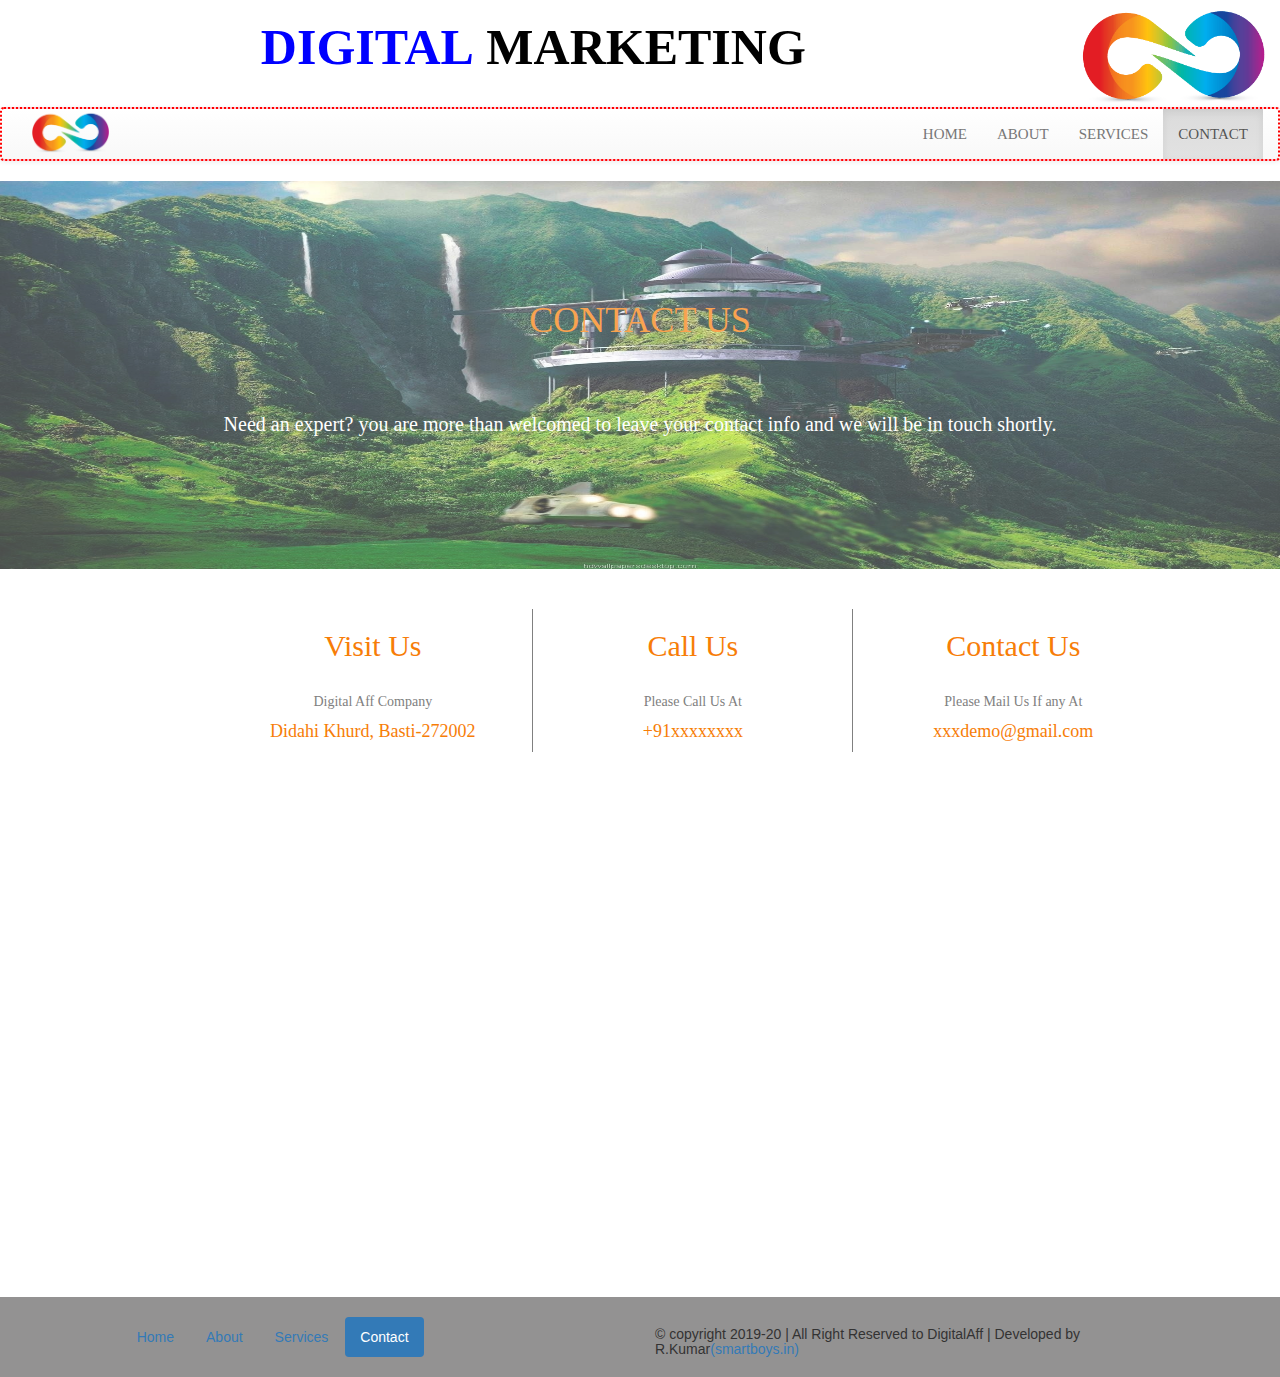
<file: contact.html>
﻿<!DOCTYPE html>
<html xmlns="http://www.w3.org/1999/xhtml">
<head>
   
    <meta charset="utf-8" />
    <meta http-equiv="X-UA-Compatible" content="IE-edge" />
    <meta name="viewport" content="width=device-width, initial-sacale=1" />
    <script src="js/jquery-3.3.1.js"></script>
    <link href="css/bootstrap.css" rel="stylesheet" />
    <link href="css/gencss.css" rel="stylesheet" />
    <link href="css/bootstrap-theme.css" rel="stylesheet" />
    <script src="js/bootstrap.js"></script>
 
        <script>
            var w1 = ["blue", "black", "green", "yellow", "tomato", "#0eaeff"];
            var w2 = ["black", "green", "yellow", "tomato", "#0eaeff", "blue"];
            j = 0;
            i = 0;
            function colchange() {
                word1.style.color = w1[j];
                j++;
                if (j == w1.length) {
                    j = 0;
                }
                word2.style.color = w2[i];
                i++;
                if (i == w2.length) {
                    i = 0;
                }
                window.setTimeout("colchange()", 2000);
            }
    </script>

    
    <title style="background-image:url(images/logo.png);">
        Digital Marketing->Contact</title>
    <link rel="icon" type="images/logo" href="images/logo.png" />
</head>
<body onload="colchange()">
    <div class="container-fluid">
        <div class="row">
             <div class="col-sm-10">
                <h1 style="font-size:50px; text-align:center; font-family:'Times New Roman' "><b id="word1">DIGITAL</b> <b id="word2">MARKETING</b></h1>
            </div>
            <div class="col-sm-2">
                <img src="images/logo.png" class="img-responsive" />
            </div>
            
        </div>
    </div>
    <div class="container-fluid">
        <div class="row">
            <nav class="navbar navbar-default ncolor">
  <div class="container-fluid">
    <!-- Brand and toggle get grouped for better mobile display -->
    <div class="navbar-header">
      <button type="button" class="navbar-toggle collapsed" data-toggle="collapse" data-target="#bs-example-navbar-collapse-1" aria-expanded="false">
        <span class="sr-only">Toggle navigation</span>
        <span class="icon-bar"></span>
        <span class="icon-bar"></span>
        <span class="icon-bar"></span>
      </button>
      <a class="navbar-brand" href="index.html"></a>
        <img src="images/logo.png" class="img-responsive" style="height:45px" />
    </div>

    <!-- Collect the nav links, forms, and other content for toggling -->
    <div class="collapse navbar-collapse" id="bs-example-navbar-collapse-1">
      
      <ul class="nav navbar-nav navbar-right" style="font-size:15px; font-family:'Times New Roman';">
        <li><a href="index.html">HOME</a></li>
          <li><a href="About Us.html">ABOUT</a></li>
          <li><a href="services.html">SERVICES</a></li>
          <li class="active"><a href="contact.html">CONTACT</a></li>
      </ul>
    </div><!-- /.navbar-collapse -->
  </div><!-- /.container-fluid -->
</nav>
        </div>
    </div>
    <!--menu end-->

    <div class="container-fluid">

        <div class="row"  style="background:url('images/contact.jpg');background-repeat:no-repeat;background-size:100% 100%;opacity:0.7;">
            
            <div class="col-sm-12"><br />
            <br /><br /><br /><br />
                <h1 style="text-align:center;font-family:'Times New Roman';color:#f77d07;">CONTACT US</h1><br />
            <br /><br />
                <p style="text-align:center;font-family:'Times New Roman';color:white;font-size:20px;">Need an expert? you are more than welcomed to leave your contact info and we will be in touch shortly.</p>
            <br /><br /><br /><br /><br /><br />
            </div>
            <br /><br /><br />
        </div>

    </div>
    <br /><br />
    <div class="container-fluid">
        <div class="row"  style="text-align:center;font-family:'Times New Roman';color:#f77d07;">
            <div class="col-sm-2"></div>
            <div class="col-sm-3" style="border-right:solid 1px #808080;">
               <h2>Visit Us</h2><br />
                <p style="color:#808080;">Digital Aff Company</p>
                <h4>Didahi Khurd, Basti-272002</h4>
            </div>
            <div class="col-sm-3" style="border-right:solid 1px #808080;">
                <h2>Call Us</h2><br />
                <p style="color:#808080;">Please Call Us At</p>
                <h4>+91xxxxxxxx</h4>
            </div>
            <div class="col-sm-3">
                <h2>Contact Us</h2><br />
                <p style="color:#808080;">Please Mail Us If any At</p>
                <h4>xxxdemo@gmail.com</h4>
            </div>
            <div class="col-sm-1"></div>
            <br />
        </div>
    </div>
    <br /><br />
    <div class="container-fluid">
        <div class="row">
            <div class="col-sm-12">
                <iframe src="https://www.google.com/maps/embed?pb=!1m18!1m12!1m3!1d56978.35955906591!2d82.71676428964597!3d26.803432553228145!2m3!1f0!2f0!3f0!3m2!1i1024!2i768!4f13.1!3m3!1m2!1s0x3990daa920256eb5%3A0xdfea9251f4223af6!2sBasti%2C+Uttar+Pradesh!5e0!3m2!1sen!2sin!4v1562137518440!5m2!1sen!2sin" style="border:0;width:100%;height:500px;"></iframe>
            </div>
        </div>
    </div>

    <div class="container-fluid">
        <div class="row" style="background-color:#939292;">
            <div class="col-sm-1"></div>
            <div class="col-sm-5">
                <br />
                <ul class="nav nav-pills">
                     <li role="presentation"><a href="index.html">Home</a></li>
                     <li role="presentation"><a href="About Us.html">About</a></li>
                    <li role="presentation"><a href="services.html">Services</a></li>
                     <li role="presentation" class="active"><a href="contact.html">Contact</a></li>
                </ul><br />
            </div>
            <div class="col-sm-5"><br />
                <h5>&copy; copyright 2019-20 | All Right Reserved to DigitalAff | Developed by R.Kumar<a href="http://smartboys.in">(smartboys.in)</a></h5>
            </div>
        
            <div class="col-sm-1"></div>
        </div>
    </div>
</body>
</html>
</file>
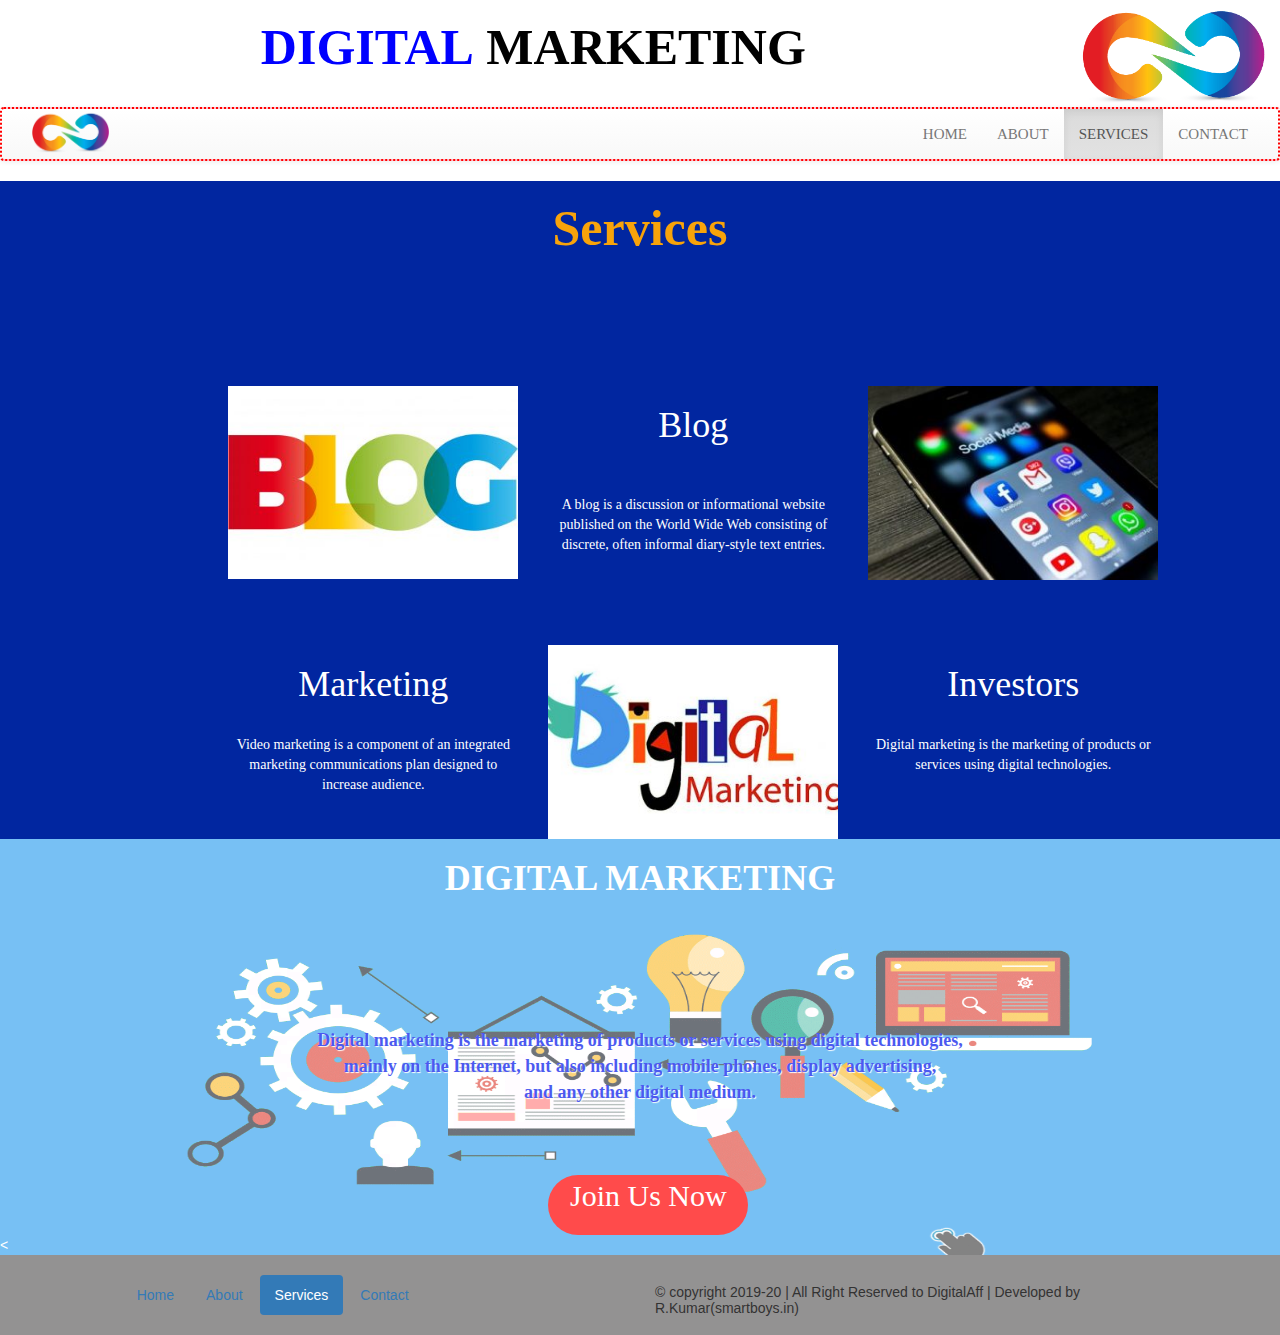
<file: services.html>
﻿<!DOCTYPE html>
<html xmlns="http://www.w3.org/1999/xhtml">
<head>
   
    <meta charset="utf-8" />
    <meta http-equiv="X-UA-Compatible" content="IE-edge" />
    <meta name="viewport" content="width=device-width, initial-sacale=1" />
    <script src="js/jquery-3.3.1.js"></script>
    <link href="css/bootstrap.css" rel="stylesheet" />
    <link href="css/gencss.css" rel="stylesheet" />
    <link href="css/bootstrap-theme.css" rel="stylesheet" />
    <script src="js/bootstrap.js"></script>
 
        <script>
            var w1 = ["blue", "black", "green", "yellow", "tomato", "#0eaeff"];
            var w2 = ["black", "green", "yellow", "tomato", "#0eaeff", "blue"];
            j = 0;
            i = 0;
            function colchange() {
                word1.style.color = w1[j];
                j++;
                if (j == w1.length) {
                    j = 0;
                }
                word2.style.color = w2[i];
                i++;
                if (i == w2.length) {
                    i = 0;
                }
                window.setTimeout("colchange()", 2000);
            }
    </script>

    
    <title style="background-image:url(images/logo.png);">
        Digital Marketing->Services</title>
    <link rel="icon" type="images/logo" href="images/logo.png" />
</head>
<body onload="colchange()">
    <div class="container-fluid">
        <div class="row">
             <div class="col-sm-10">
                <h1 style="font-size:50px; text-align:center; font-family:'Times New Roman' "><b id="word1">DIGITAL</b> <b id="word2">MARKETING</b></h1>
            </div>
            <div class="col-sm-2">
                <img src="images/logo.png" class="img-responsive" />
            </div>
            
        </div>
    </div>
    <div class="container-fluid">
        <div class="row">
            <nav class="navbar navbar-default ncolor">
  <div class="container-fluid">
    <!-- Brand and toggle get grouped for better mobile display -->
    <div class="navbar-header">
      <button type="button" class="navbar-toggle collapsed" data-toggle="collapse" data-target="#bs-example-navbar-collapse-1" aria-expanded="false">
        <span class="sr-only">Toggle navigation</span>
        <span class="icon-bar"></span>
        <span class="icon-bar"></span>
        <span class="icon-bar"></span>
      </button>
      <a class="navbar-brand" href="index.html"></a>
        <img src="images/logo.png" class="img-responsive" style="height:45px" />
    </div>

    <!-- Collect the nav links, forms, and other content for toggling -->
    <div class="collapse navbar-collapse" id="bs-example-navbar-collapse-1">
      
      <ul class="nav navbar-nav navbar-right" style="font-size:15px; font-family:'Times New Roman';">
        <li><a href="index.html">HOME</a></li>
          <li><a href="About Us.html">ABOUT</a></li>
          <li class="active"><a href="services.html">SERVICES</a></li>
          <li><a href="contact.html">CONTACT</a></li>
      </ul>
    </div><!-- /.navbar-collapse -->
  </div><!-- /.container-fluid -->
</nav>
        </div>
    </div>
    <!--menu end-->
   <div class="container-fluid">
       <div class="row" style="background-color:#0126a0;">
           <div class="col-sm-12">
               <h1 style="text-align:center;font-family:'Times New Roman';font-size:50px;font-weight:bold;color:#f8a30a;">Services</h1>
          <br />
        <br /><br />
                </div>

       </div>
   </div>
    <div class="container-fluid">
       <div class="row" style="background-color:#0126a0;">
           <br />
        <br /><br />
           <div class="col-sm-2"></div>
           <div class="col-sm-3">
               <img src="images/blogger-logo-360x240.jpg" class="img-responsive"/>
           </div>
           <div class="col-sm-3" style="text-align:center;color:white;font-family:'Times New Roman';">
             <h1>Blog</h1>
               <br /><br />
            <p>A blog is a discussion or informational website published on the World Wide Web consisting of discrete, often informal diary-style text entries.</p>
          <br />
                </div>
           <div class="col-sm-3">
               <img src="images/social-media-2-768x512.jpg" class="img-responsive" />
           </div>
           <div class="col-sm-1"></div>
           
       </div>
   </div>
     <div class="container-fluid">
       <div class="row" style="background-color:#0126a0;">
           <br />
        <br /><br />
           <div class="col-sm-2"></div>
           <div class="col-sm-3" style="text-align:center;color:white;font-family:'Times New Roman';">
             <h1>Marketing</h1>
               <br />
               <p>Video marketing is a component of an integrated marketing communications plan designed to increase audience.</p>
           <br />
           </div>
           <div class="col-sm-3">
               <img src="images/digital.jpeg" class="img-responsive" />
           </div>
           
          <div class="col-sm-3" style="text-align:center;color:white;font-family:'Times New Roman';">
             <h1>Investors</h1>
               <br />
            <p>Digital marketing is the marketing of products or services using digital technologies.</p>
              <br />
           </div>
           <div class="col-sm-1"></div>
           <br /><br />
       </div>
   
</div>
     <div class="container-fluid">
        <div class="row" style="color:white; height:100%; background-image: url('images/digital-marketing-gif-5.gif');opacity:0.7; background-repeat: no-repeat; background-size:100% 100%;">
         
             <div class="col-sm-12">
               
                <h1 style="text-align:center;font-family:'Times New Roman';font-weight:bold;">DIGITAL MARKETING</h1> <br /><br /><br />
           </div>
            
            <div class="col-sm-12">
                <br /><br /><br />
                <p style="text-align:center;font-family:'Times New Roman';font-weight:bold;font-size:18px;color:#0013eb;text-shadow:1px 1px 1px white;">
                    Digital marketing is the marketing of products or services using digital technologies,<br />
                     mainly on the Internet, but also including mobile phones, display advertising, <br /> and any other digital medium.
                </p>
                 <br /><br /><br />
               <div class="row">
                   <div class="col-sm-5"></div>
                   <div class="col-sm-2">
                       <div id="join">
                           <a href="contact.html" role="button" style="color:white;text-decoration:none;"> Join Us Now </a>
                       </div>
                   </div>
                   <div class="col-sm-5"></div>
               </div>
           </div>
           <
        </div>
    </div>

     <div class="container-fluid">
        <div class="row" style="background-color:#939292;">
            <div class="col-sm-1"></div>
            <div class="col-sm-5">
                <br />
                <ul class="nav nav-pills">
                     <li role="presentation"><a href="index.html">Home</a></li>
                     <li role="presentation"><a href="About Us.html">About</a></li>
                    <li role="presentation" class="active"><a href="services.html">Services</a></li>
                     <li role="presentation"><a href="contact.html">Contact</a></li>
                </ul><br />
            </div>
            <div class="col-sm-5"><br />
                <h5>&copy; copyright 2019-20 | All Right Reserved to DigitalAff | Developed by R.Kumar(smartboys.in)</h5>
            </div>
        
            <div class="col-sm-1"></div>
        </div>
    </div>

</body>
</html>
</file>
<file: css/gencss.css>
﻿* {
    margin:0px;
    padding:0px;
}
.ncolor 
{
    background-color:pink;
    border:2px dotted red; 
}
ul li:hover 
{
    background-color:#e65f5f;
    border-radius:20px;
}
ul li a:hover 
{
    background-color:white;
}
.wtyvicr 
{
font-family:'Times New Roman';
font-size:35px;
font-weight:bold;
text-align:center;
text-shadow:3px 2px 3px #60b7a2;   
}
.adf 
{
    font-family:'Times New Roman';
    font-weight:bold;
    text-align:center;
    text-decoration:underline;
}
.dfr 
{
    font-family:'Times New Roman';
    font-size:20px;
    text-align:center;
    text-align:justify;
}
.aad 
{
    font-family:'Times New Roman';
    font-size:20px;
    text-align:center;
    text-align:justify;
    color:white;

}
.dp {
    font-family:'Times New Roman';
    font-weight:bold;
    font-size:50px;
    text-align:center;
    text-decoration:underline;
}
#area
	{
		background:url('images/audio-marketing-campaign.jpg');
		background-repeat: no-repeat;
		background-size: 100% 100%;
		transition: ease all .5s;
	}
	#area:hover
	{
		transform: scale(1.1);
	}
#area1
	{
		background:url('images/what-is-affiliate-marketing-1024x576-1024x576.png');
		background-repeat: no-repeat;
		background-size: 100% 100%;
		transition: ease all .5s;
	}
	#area1:hover
	{
		transform: scale(1.1);
	}

#join 
{
    height:60px;
    width:200px;
    background-color:#f00;
    border-radius:30px;
    color:white;
    text-align:center;
    font-family:'Times New Roman';
    font-size:30px;
    text-decoration:none;
}
    #join:hover 
    {
    height:60px;
    width:200px;
    background-color:#11f6ef;
    border-radius:30px;
    color:white;
    text-align:center;
    font-family:'Times New Roman';
    text-decoration:none;
    font-size:30px;
    }
</file>
